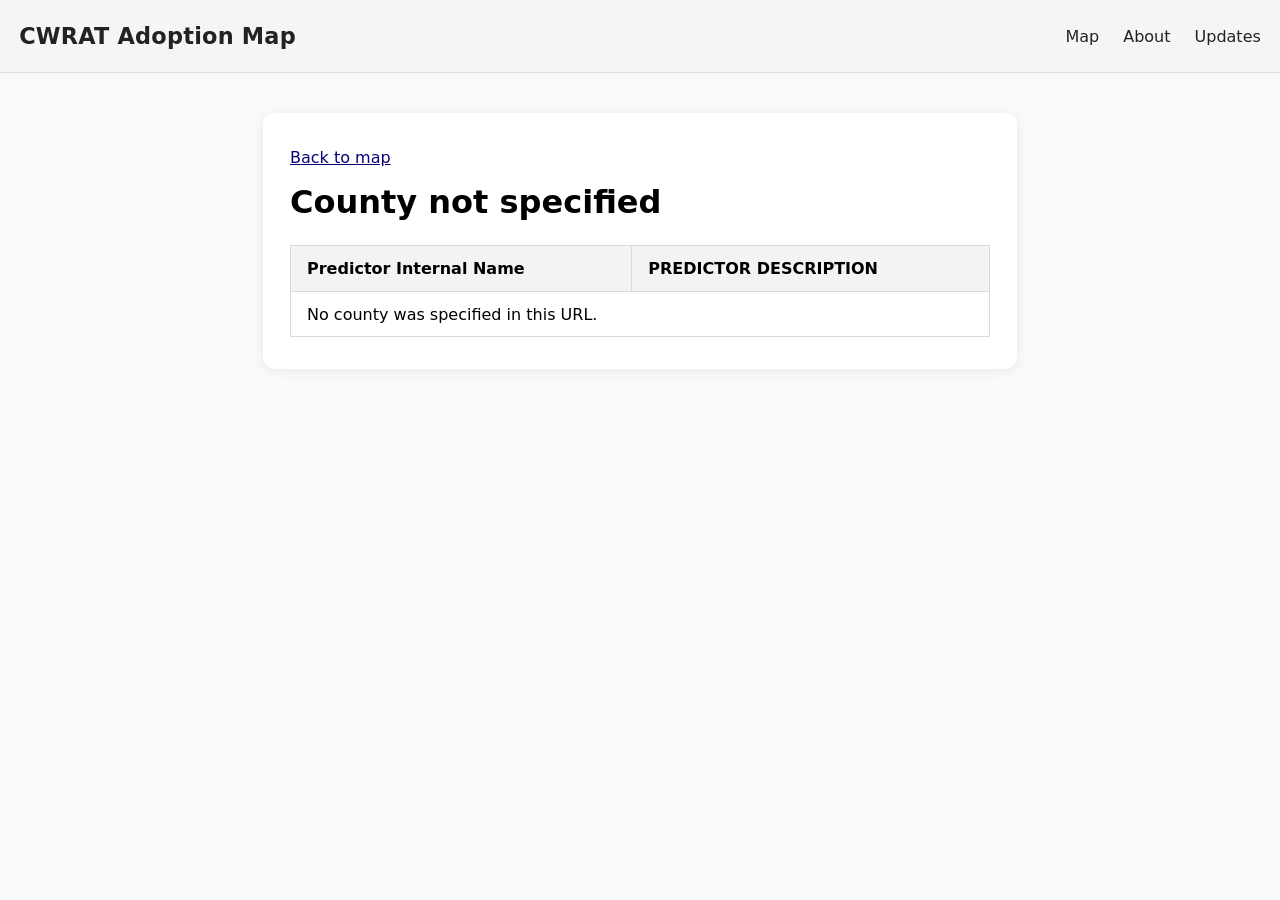
<file: docs/county.html>
<!DOCTYPE html>
<html>
  <head>
    <meta charset="utf-8" />
    <title>County Predictors | CWRAT Adoption Map</title>
    <meta name="viewport" content="width=device-width, initial-scale=1.0">
    <link rel="stylesheet" href="./css/styles.css">
  </head>
  <body>
    <header>
      <nav id="header-bar">
        <div id="header-title">CWRAT Adoption Map</div>
        <div id="header-nav">
          <a href="./index.html">Map</a>
          <a href="./about.html">About</a>
          <a href="./updates.html">Updates</a>
        </div>
      </nav>
    </header>

    <main id="content" class="county-content">
      <a href="./index.html">Back to map</a>
      <h1 id="county-title">County predictors</h1>
      <table class="predictors-table" aria-describedby="county-title">
        <thead>
          <tr>
            <th scope="col">Predictor Internal Name</th>
            <th scope="col">PREDICTOR DESCRIPTION</th>
          </tr>
        </thead>
        <tbody id="predictors-body">
          <tr><td colspan="2">Loading predictors...</td></tr>
        </tbody>
      </table>
    </main>

    <script>
      const params = new URLSearchParams(window.location.search);
      const stateName = params.get('state');
      const countyName = params.get('county');
      const title = document.getElementById('county-title');
      const body = document.getElementById('predictors-body');

      function setMessage(message) {
        body.innerHTML = `<tr><td colspan="2">${message}</td></tr>`;
      }

      if (!stateName || !countyName) {
        title.textContent = 'County not specified';
        setMessage('No county was specified in this URL.');
      } 
      else {
        title.textContent = `${countyName} County, ${stateName} predictors`;
        document.title = `${countyName}, ${stateName} Predictors | CWRAT Adoption Map`;

        fetch('./data/states_data.json')
          .then(response => response.json())
          .then(data => {
            const countyData = data[stateName]?.Counties?.[countyName];
            const countyPredictors = countyData?.Predictors;
            

            if (!countyPredictors) {
              setMessage('No predictor data available for this county.');
              return;
            }

            const rows = Object.entries(countyPredictors)
              .map(([key, value]) => {
                const displayValue = typeof value === 'object' && value !== null ? JSON.stringify(value): String(value ?? '');
                return `<tr><td>${key}</td><td>${displayValue}</td></tr>`;
              })
              .join('');

            body.innerHTML = rows;

          })
          .catch(() => setMessage('Unable to load predictor data.'));
      }
    </script>
  </body>
</html>
</file>
<file: docs/css/styles.css>
html,
body {
  margin: 0;
  padding: 0;
  font-family: system-ui, sans-serif;
  background: #f8f9fa;
  height: 100%;
}
body {
  min-height: 100vh;
  display: flex;
  flex-direction: column;
}
body:has(#content) {
  display: block;
  min-height: auto;
}
#header-bar {
  display: flex;
  align-items: center;
  justify-content: space-between;
  background: #f5f5f5;
  color: #222;
  padding: 0.5em 1.2em;
  height: 56px;
  border-bottom: 1px solid #e0e0e0;
  flex-shrink: 0;
}
#header-left {
  display: flex;
  align-items: center;
  gap: 0.75em;
}
.header-logo {
  max-width: 72px;
}
#header-title {
  font-size: 1.4em;
  font-weight: 700;
  letter-spacing: 0.01em;
  color: #222;
  text-wrap: nowrap;
}
#header-stats {
  display: flex;
  flex-direction: row;
  flex-wrap: wrap;
  column-gap: 1.5em;
  row-gap: 0.3em;
  font-size: 1em;
  font-weight: 500;
  color: #444;
  padding: 0.5em 1.2em;
}
.stat-item {
  white-space: nowrap;
}
#header-nav {
  display: flex;
  gap: 1.5em;
  align-items: center;
}
#header-nav a {
  color: #222;
  text-decoration: none;
  font-weight: 500;
  font-size: 1em;
  transition: color 0.2s;
}
#header-nav a.active {
  text-decoration: underline;
  color: #080079;
}
#header-nav a:hover {
  color: #080079;
}
#header-nav #donate-link {
  background: #007950;
  color: #fff;
  text-decoration: none;
  padding: 0.4em 1em;
  border-radius: 24px;
  font-weight: 600;
  font-size: 0.95em;
  transition: background 0.2s;
  border: none;
}
#header-nav #donate-link:hover {
  background: #080079;
}
main {
  flex: 1;
}
main:not(#content) {
  height: 100%;
}
main#content {
  flex: none;
}
#map {
  flex: 1 1 auto;
  height: 100%;
  width: 100vw;
}
#content {
  max-width: 700px;
  margin: 2.5em auto 2em auto;
  background: #fff;
  border-radius: 12px;
  box-shadow: 0 2px 12px rgba(0, 0, 0, 0.07);
  padding: 2.2em 1.7em 2em 1.7em;
}
#content .intro {
  font-size: 1.4em;
  color: #555;
}
#content .credits {
  font-size: 0.9em;
  color: #555;
  margin-top: 2em;
}
h1 {
  font-size: 2em;
  margin-top: 0;
}
h2 {
  font-size: 1.2em;
  margin-top: 2em;
}
p {
  font-size: 1.08em;
  line-height: 1.7;
  color: #222;
}
a {
  color: #080079;
  text-decoration: underline;
  transition: color 0.2s, text-decoration 0.2s;
}
a:hover {
  color: #080079;
  text-decoration: underline;
}
a:visited {
  color: #080079;
}
.info-logo {
  text-align: center;
}
.info-logo img {
  max-width: 500px;
  height: auto;
}
#last-updated {
  position: fixed;
  bottom: 0px;
  left: 0px;
  z-index: 1000;
  background: rgba(255, 255, 255, 0.5);
  padding: 2px;
  box-shadow: 0 2px 8px rgba(0, 0, 0, 0.1);
  transition: background 0.2s;
  padding: 0.2em 0.5em;
  font-size: 0.9em;
}
#logo-link {
  position: fixed;
  bottom: 17px;
  right: 0px;
  z-index: 1000;
  background: rgba(255, 255, 255, 0.5);
  padding: 2px;
  box-shadow: 0 2px 8px rgba(0, 0, 0, 0.1);
  transition: background 0.2s;
}
#logo-link:hover {
  background: rgba(255, 255, 255, 1);
}
#footer-logo {
  height: 70px;
  width: auto;
  display: block;
}
.legend {
  position: absolute;
  bottom: 30px;
  left: 20px;
  background: #fff;
  border: 1px solid #ccc;
  border-radius: 8px;
  padding: 0.7em 1em 0.7em 0.8em;
  font-size: 0.98em;
  color: #222;
  box-shadow: 0 2px 8px rgba(0, 0, 0, 0.07);
  z-index: 1000;
  transition: opacity 0.2s;
}
.legend-row .legend-icon {
  opacity: 0.7;
}
.legend-row {
  display: flex;
  align-items: center;
  margin-bottom: 0.3em;
}
.legend-label {
  font-size: 0.97em;
}
.legend-icon {
  margin-right: 0.7em;
}
#legend-toggle {
  display: none;
  position: absolute;
  bottom: 30px;
  left: 20px;
  z-index: 1100;
  background: #fff;
  color: #222;
  border: 1px solid #ccc;
  border-radius: 8px;
  padding: 0.4em 1em;
  font-size: 1em;
  font-weight: 600;
  cursor: pointer;
  box-shadow: 0 2px 8px rgba(0, 0, 0, 0.07);
}
@media (max-width: 700px) {
  #header-bar {
    flex-direction: column;
    height: auto;
    padding: 0.5em 0.5em;
  }
  #header-title {
    font-size: 1.05em;
  }
  #header-stats {
    font-size: 0.93em;
    padding: 0.3em 0.5em;
    flex-direction: row;
  }
  .stat-item {
    font-size: 0.9em;
  }
  #header-nav {
    gap: 1em;
  }
  #donate-link {
    font-size: 0.9em;
    padding: 0.3em 0.7em;
  }
  #logo-link {
    bottom: 18px;
    right: 0px;
    padding: 0px;
  }
  #footer-logo {
    height: 50px;
  }
}
blockquote {
  font-style: italic;
  color: #444;
  border-left: 4px solid #007950;
  background: #f3f3f3;
  margin: 1.5em 0;
  padding: 0.8em 1.2em 0.8em 1.5em;
  border-radius: 6px;
  box-shadow: 0 2px 8px rgba(0, 0, 0, 0.04);
}
blockquote p {
  margin: 0;
}


.info.legend {
    background: white;
    padding: 10px 14px;
    font-family: Arial, sans-serif;
    font-size: 13px;
    line-height: 18px;
    box-shadow: 0 0 15px rgba(0, 0, 0, 0.2);
    border-radius: 5px;
    color: #333;
}

.info.legend h4 {
    margin: 0 0 8px;
    font-size: 14px;
    font-weight: bold;
}

.legend-item {
    display: flex;
    align-items: center;
    margin-bottom: 4px;
}

.legend-item:last-child {
    margin-bottom: 0;
}

.legend-item i {
    width: 18px;
    height: 18px;
    float: left;
    margin-right: 8px;
    opacity: 0.7; /* Matches layer fillOpacity */
    border: 1px solid #ccc;
    border-radius: 3px;
}


/* Sidebar Drawer */
.sidebar {
  position: fixed;
  top: 0;
  right: -360px; /* Hidden off-screen by default */
  width: 320px;
  height: 100vh;
  background-color: #ffffff;
  box-shadow: -3px 0 10px rgba(0, 0, 0, 0.2);
  transition: right 0.3s ease-in-out;
  z-index: 2000; /* Ensure it stays above Leaflet map elements */
  padding: 24px 20px;
  overflow-y: auto;
}

.sidebar.open {
  right: 0; /* Slide into view */
}

.sidebar-close {
  background: none;
  border: none;
  font-size: 28px;
  cursor: pointer;
  float: right;
  line-height: 1;
}

/* Styling county list in Leaflet popup */
.popup-county-list {
  margin: 6px 0 0 0;
  padding-left: 18px;
}

.county-btn {
  background: none;
  border: none;
  color: #0066cc;
  text-decoration: underline;
  cursor: pointer;
  padding: 2px 0;
  font-size: 13px;
  text-align: left;
}

.predictors-table {
  width: 100%;
  border-collapse: collapse;
  margin-top: 1.5em;
}

.predictors-table th,
.predictors-table td {
  border: 1px solid #d9d9d9;
  padding: 0.8em 1em;
  text-align: left;
  vertical-align: top;
}

.predictors-table th {
  background: #f3f3f3;
}

.county-content > a {
  display: inline-block;
  margin-bottom: 1em;
}

.county-btn:hover {
  color: #003399;
}
</file>
